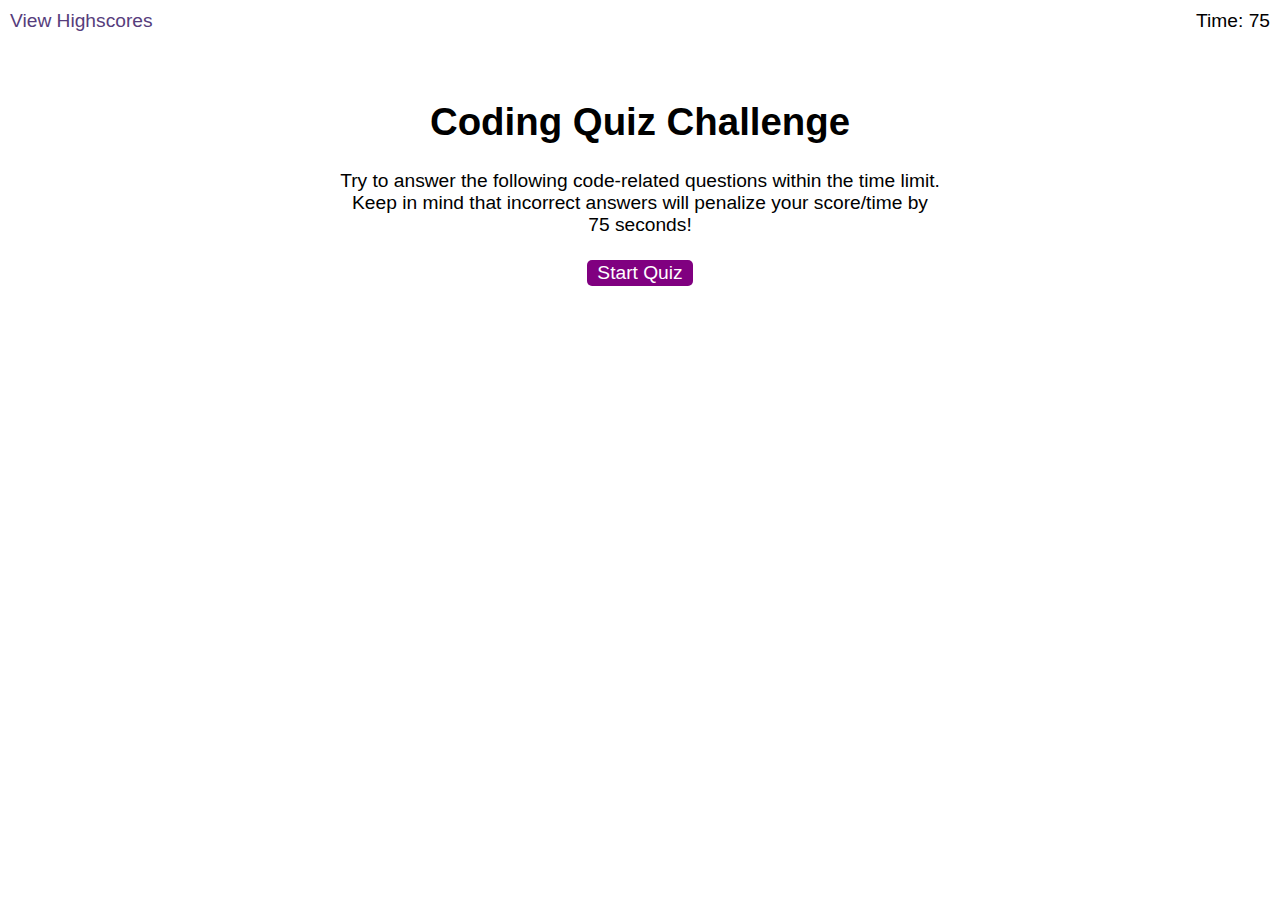
<file: index.html>
<!DOCTYPE html>
<html lang="en">

<head>
    <meta charset="UTF-8">
    <meta http-equiv="X-UA-Compatible" content="IE=edge">
    <meta name="viewport" content="width=device-width, initial-scale=1.0">
    <link href="./Assets/style.css" rel="stylesheet">

    <title>Javascript - Quiz with timer</title>

</head>

<body>
    <div class="scores"><a href="scores.html">View Highscores</a></div>

    <div class="timer">Time: <span id="time-left">75</span></div>

    <div class="wrapper">
        <div id="start-screen" class="start">
            <h1>Coding Quiz Challenge</h1>
            <p>
                Try to answer the following code-related questions within the time
                limit. Keep in mind that incorrect answers will penalize your
                score/time by 75 seconds!
            </p>
            <button id="start-btn">Start Quiz</button>
        </div>

        <div id="question-container" class="hide">
            <h2 id="question-title"></h2>
            <div id="choices" class="choices"></div>
        </div>

        <div id="end-screen" class="hide">
            <h2>All done!</h2>
            <p>Your final score is <span id="final-score"></span>.</p>
            <p>
                Enter initials: <input type="text" id="initials" max="3" />
                <button id="submit">Submit</button>
            </p>
        </div>
        <div id="highScore-container" class="hide">
            <ul id="highScorelist"></ul>
            <button id="gobackbtn">Go Back</button>
            <button id="clearbtn">Clear</button>
        </div>

        <script defer src="./Assets/javascript.js"></script>
</body>
<footer>

</footer>

</html>
</file>
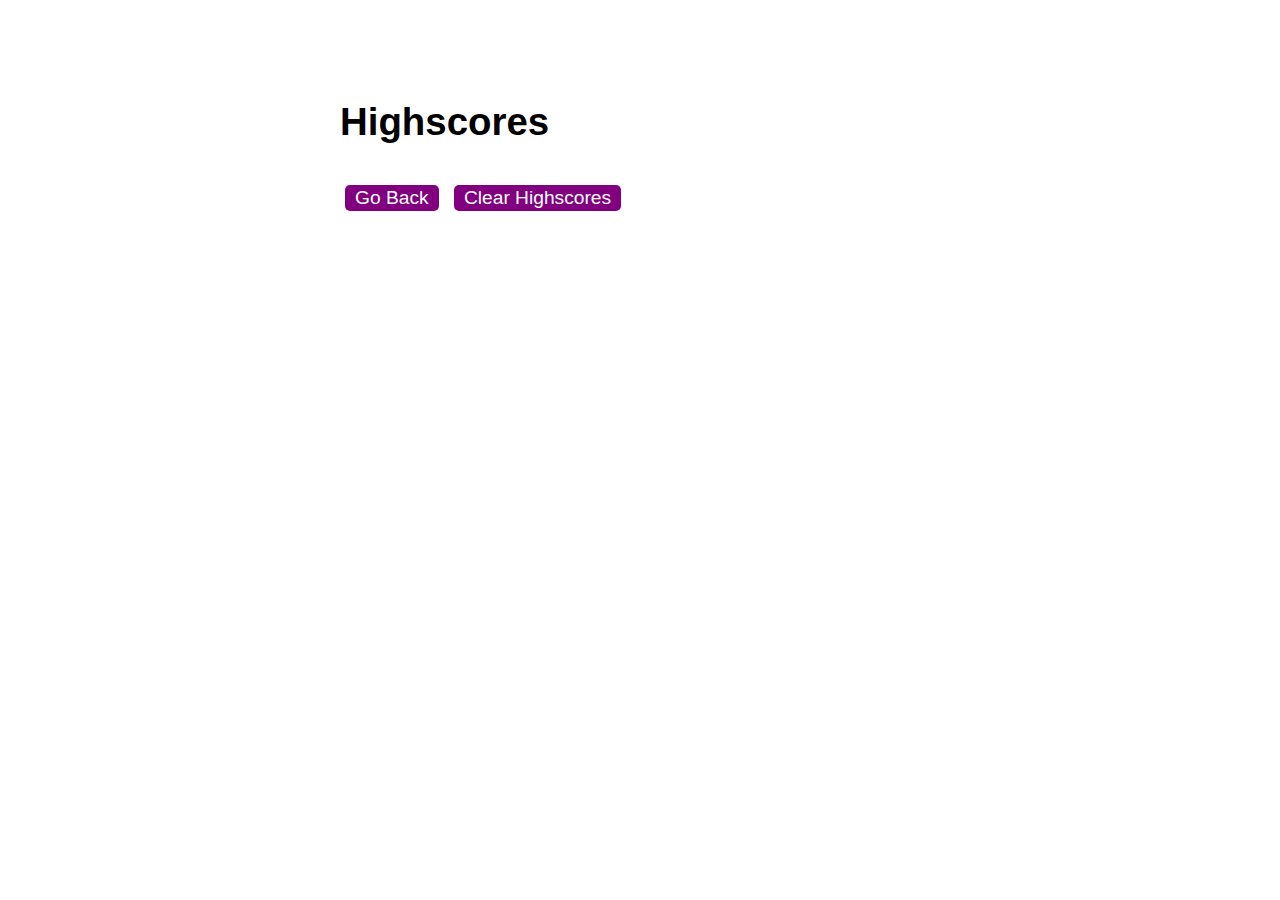
<file: scores.html>
<!DOCTYPE html>
<html lang="en">

<head>
    <meta charset="UTF-8">
    <meta http-equiv="X-UA-Compatible" content="IE=edge">
    <meta name="viewport" content="width=device-width, initial-scale=1.0">
    <link href="./Assets/style.css" rel="stylesheet">
    <script defer src="./Assets/javascript.js"></script>
    <title>Javascript - Quiz with timer</title>
</head>


<body>
    <div class="wrapper">
        <h1>Highscores</h1>
        <li class="list-scores" id="highscores"></li>

        <a href="index.html"><button>Go Back</button></a>
        <button id="clear">Clear Highscores</button>
    </div>


</body>

</html>
</file>
<file: Assets/style.css>
*,
*::before,
::after {
  box-sizing: border-box;
}

body {
  font-family: Arial;
  font-size: 120%;
}

a {
  color: #563d7c;
  text-decoration: none;
  transition: color 0.1s;
}

a:hover {
  color: #8570a5;
}

button {
  display: inline-block;
  margin: 5px;
  cursor: pointer;
  font-size: 100%;
  background-color: purple;
  border-radius: 5px;
  padding: 2px 10px;
  color: white;
  border: 0;
  transition: background-color 0.1s;
}

button:hover {
  background-color: #8570a5;
}

.choices button {
  display: block;
}

input[type="text"] {
  font-size: 100%;
}

ol {
  padding-left: 0px;
  max-height: 400px;
  overflow: auto;
}

li {
  padding: 5px;
  list-style: none;
}

li:nth-child(odd) {
  background-color: hsl(316, 50%, 88%);
}

.wrapper {
  margin: 100px auto 0 auto;
  max-width: 600px;
}

.hide {
  display: none;
}

.start {
  text-align: center;
}

.scores {
  position: absolute;
  top: 10px;
  left: 10px;
}

.timer {
  position: absolute;
  top: 10px;
  right: 10px;
}
</file>
